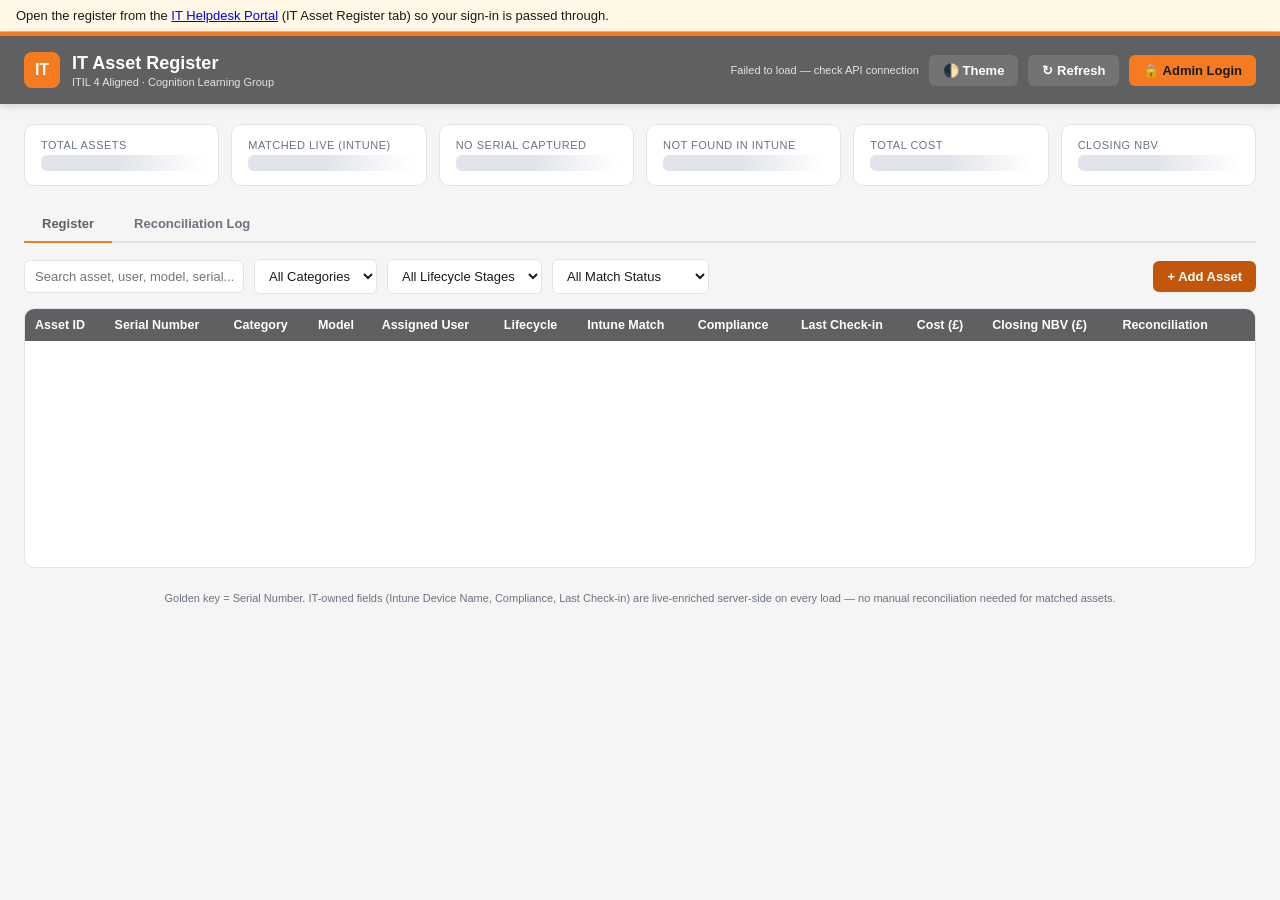
<file: web/asset-register/index.html>
<!DOCTYPE html>
<html lang="en"><head><meta http-equiv="Content-Type" content="text/html; charset=UTF-8">

<meta name="viewport" content="width=device-width, initial-scale=1.0">
<title>IT Asset Register — Cognition Learning Group</title>
<style>
  :root {
    /* Cognition Connect corporate theme (orange + grey), shared with the portal. */
    --navy: #5F6062; --navy-dark: #454648; --gold: #F47B20;
    --orange-text: #C2560A; --orange-hover: #A34807;
    --it-blue: #5F6062; --fin-green: #548235; --joint-brown: #833C0C;
    --bg: #f5f5f5; --card-bg: #ffffff; --border: #e1e5eb; --text: #1a1a1a; --text-muted: #6b7280;
    --rag-red: #d9534f; --rag-amber: #f0ad4e; --rag-green: #5cb85c;
  }
  [data-theme="dark"] {
    --bg: #12161f; --card-bg: #1b2130; --border: #2a3142; --text: #e8eaed; --text-muted: #9aa3b2;
  }
  * { box-sizing: border-box; }
  body { margin:0; font-family: 'Segoe UI', Arial, sans-serif; background: var(--bg); color: var(--text); transition: background .2s, color .2s; }
  header { background: var(--navy); border-top: 4px solid var(--gold); color:#fff; padding: 16px 24px; display:flex; align-items:center; justify-content:space-between; box-shadow:0 2px 8px rgba(0,0,0,.15); }
  header .brand { display:flex; align-items:center; gap:12px; }
  header .brand .logo { width:36px; height:36px; background:var(--gold); border-radius:8px; display:flex; align-items:center; justify-content:center; font-weight:bold; color:#fff; }
  header h1 { font-size:18px; margin:0; font-weight:600; }
  header .sub { font-size:11px; color:#e3e3e3; margin-top:2px; }
  header .actions { display:flex; gap:10px; align-items:center; }
  button { cursor:pointer; border:none; border-radius:6px; padding:8px 14px; font-size:13px; font-weight:600; transition: opacity .15s; }
  button:hover { opacity:.85; }
  .btn-gold { background:var(--gold); color:#1a1a1a; }
  .btn-ghost { background:rgba(255,255,255,.12); color:#fff; }
  .btn-primary { background: var(--orange-text); color:#fff; }
  .btn-secondary { background:#e1e5eb; color:#333; }
  .btn-danger { background:var(--rag-red); color:#fff; }

  main { max-width:1400px; margin:0 auto; padding:20px 24px 60px; }
  .summary-grid { display:grid; grid-template-columns:repeat(auto-fit,minmax(160px,1fr)); gap:12px; margin-bottom:20px; }
  .card { background:var(--card-bg); border:1px solid var(--border); border-radius:10px; padding:14px 16px; }
  .card .label { font-size:11px; color:var(--text-muted); text-transform:uppercase; letter-spacing:.5px; }
  .card .value { font-size:24px; font-weight:700; margin-top:4px; }
  .card.gold .value { color:var(--orange-text); }
  .card.green .value { color:var(--fin-green); }
  .card.red .value { color:var(--rag-red); }

  .tabs { display:flex; gap:4px; margin-bottom:16px; border-bottom:2px solid var(--border); }
  .tab { padding:10px 18px; cursor:pointer; font-size:13px; font-weight:600; color:var(--text-muted); border-bottom:2px solid transparent; margin-bottom:-2px; }
  .tab.active { color:var(--navy); border-bottom-color:var(--gold); }
  [data-theme="dark"] .tab.active { color:#fff; }

  .toolbar { display:flex; gap:10px; margin-bottom:14px; flex-wrap:wrap; align-items:center; }
  .toolbar input[type="text"], .toolbar select { padding:8px 10px; border:1px solid var(--border); border-radius:6px; background:var(--card-bg); color:var(--text); font-size:13px; }
  .toolbar input[type="text"] { min-width:220px; }
  .toolbar .spacer { flex:1; }

  .table-wrap { background:var(--card-bg); border:1px solid var(--border); border-radius:10px; overflow-x:auto; }
  table { width:100%; border-collapse:collapse; font-size:12.5px; }
  th { background:var(--it-blue); color:#fff; text-align:left; padding:9px 10px; white-space:nowrap; position:sticky; top:0; cursor:pointer; user-select:none; }
  th:hover { background:#4d4e50; }
  td { padding:8px 10px; border-bottom:1px solid var(--border); white-space:nowrap; }
  tr:hover td { background: rgba(46,83,149,.05); }
  [data-theme="dark"] tr:hover td { background: rgba(46,83,149,.15); }

  .badge { padding:3px 8px; border-radius:12px; font-size:11px; font-weight:600; display:inline-block; }
  .badge-green { background:#e6f4ea; color:#1e7e34; }
  .badge-red { background:#fdecea; color:#c62828; }
  .badge-amber { background:#fff4e0; color:#a15c00; }
  .badge-grey { background:#eceff1; color:#546e7a; }
  [data-theme="dark"] .badge-green { background:#173625; color:#5cd685; }
  [data-theme="dark"] .badge-red { background:#3d1f1f; color:#f28b82; }
  [data-theme="dark"] .badge-amber { background:#3d2f14; color:#f0c674; }
  [data-theme="dark"] .badge-grey { background:#2a3142; color:#9aa3b2; }

  /* Portal embed: keep the Edit column and both scrollbars always in view. */
  #registerTab .table-wrap { max-height: calc(100vh - 330px); min-height: 260px; overflow: auto; }
  #registerTable th:last-child, #registerTable td:last-child { position: sticky; right: 0; z-index: 1; }
  #registerTable th:last-child { z-index: 2; }
  #registerTable td:last-child { background: var(--card-bg); box-shadow: -8px 0 8px -8px rgba(0,0,0,.25); }
  main { max-width: none; }
  .edit-link { color:var(--orange-text); cursor:pointer; font-weight:600; font-size:12px; }
  .edit-link:hover { text-decoration:underline; }

  /* Modal */
  .modal-backdrop { display:none; position:fixed; inset:0; background:rgba(0,0,0,.5); z-index:100; align-items:center; justify-content:center; }
  .modal-backdrop.open { display:flex; }
  .modal { background:var(--card-bg); border-radius:12px; width:90%; max-width:760px; max-height:88vh; overflow-y:auto; padding:22px 26px; }
  .modal h2 { margin-top:0; font-size:17px; color:var(--navy); }
  [data-theme="dark"] .modal h2 { color:#fff; }
  .form-grid { display:grid; grid-template-columns:1fr 1fr; gap:10px 16px; }
  .form-grid.full { grid-template-columns: 1fr; }
  .form-field label { font-size:11px; color:var(--text-muted); display:block; margin-bottom:3px; font-weight:600; }
  .form-field input, .form-field select, .form-field textarea { width:100%; padding:7px 9px; border:1px solid var(--border); border-radius:6px; background:var(--bg); color:var(--text); font-size:13px; }
  .form-field textarea { resize:vertical; min-height:50px; }
  .section-title { grid-column:1/-1; font-size:12px; font-weight:700; color:var(--orange-text); text-transform:uppercase; margin-top:10px; border-bottom:1px solid var(--border); padding-bottom:4px; }
  .modal-actions { display:flex; justify-content:flex-end; gap:10px; margin-top:18px; }

  .pin-modal .modal { max-width:340px; text-align:center; }
  .pin-modal input { font-size:22px; letter-spacing:6px; text-align:center; padding:10px; width:100%; margin:14px 0; border-radius:8px; border:1px solid var(--border); background:var(--bg); color:var(--text); }
  .error-text { color:var(--rag-red); font-size:12px; margin-top:6px; }

  .skeleton { animation: pulse 1.2s infinite ease-in-out; background: linear-gradient(90deg, var(--border) 25%, var(--card-bg) 50%, var(--border) 75%); background-size:200% 100%; border-radius:6px; height:16px; }
  @keyframes pulse { 0%{background-position:200% 0} 100%{background-position:-200% 0} }

  .footer-note { text-align:center; font-size:11px; color:var(--text-muted); margin-top:24px; }
  .refresh-ts { font-size:11px; color:#e3e3e3; }
</style>
</head>
<body data-theme="light">

<header>
  <div class="brand">
    <div class="logo">IT</div>
    <div>
      <h1>IT Asset Register</h1>
      <div class="sub">ITIL 4 Aligned · Cognition Learning Group</div>
    </div>
  </div>
  <div class="actions">
    <span class="refresh-ts" id="lastRefreshed">Loading…</span>
    <button class="btn-ghost" id="themeToggle">🌓 Theme</button>
    <button class="btn-ghost" id="refreshBtn">↻ Refresh</button>
    <button class="btn-gold" id="loginBtn">🔒 Admin Login</button>
  </div>
</header>

<main>
  <div class="summary-grid" id="summaryCards">
    <div class="card"><div class="label">Total Assets</div><div class="value skeleton">&nbsp;</div></div>
    <div class="card green"><div class="label">Matched Live (Intune)</div><div class="value skeleton">&nbsp;</div></div>
    <div class="card red"><div class="label">No Serial Captured</div><div class="value skeleton">&nbsp;</div></div>
    <div class="card"><div class="label">Not Found in Intune</div><div class="value skeleton">&nbsp;</div></div>
    <div class="card gold"><div class="label">Total Cost</div><div class="value skeleton">&nbsp;</div></div>
    <div class="card gold"><div class="label">Closing NBV</div><div class="value skeleton">&nbsp;</div></div>
  </div>

  <div class="tabs">
    <div class="tab active" data-tab="register">Register</div>
    <div class="tab" data-tab="reconciliation">Reconciliation Log</div>
  </div>

  <div id="registerTab">
    <div class="toolbar">
      <input type="text" id="searchBox" placeholder="Search asset, user, model, serial...">
      <select id="categoryFilter"><option value="">All Categories</option></select>
      <select id="lifecycleFilter"><option value="">All Lifecycle Stages</option></select>
      <select id="matchFilter">
        <option value="">All Match Status</option>
        <option value="Matched - Live">Matched - Live</option>
        <option value="Not Found in Intune">Not Found in Intune</option>
        <option value="No Serial Captured">No Serial Captured</option>
      </select>
      <div class="spacer"></div>
      <button class="btn-primary" id="addAssetBtn">+ Add Asset</button>
    </div>
    <div class="table-wrap">
      <table id="registerTable">
        <thead>
          <tr>
            <th data-sort="assetId">Asset ID</th>
            <th data-sort="serialNumber">Serial Number</th>
            <th data-sort="assetCategory">Category</th>
            <th data-sort="model">Model</th>
            <th data-sort="assignedUser">Assigned User</th>
            <th data-sort="lifecycleStage">Lifecycle</th>
            <th data-sort="intuneMatchStatus">Intune Match</th>
            <th data-sort="complianceStatus">Compliance</th>
            <th data-sort="lastCheckin">Last Check-in</th>
            <th data-sort="cost">Cost (£)</th>
            <th data-sort="closingNbv">Closing NBV (£)</th>
            <th data-sort="reconciliationStatus">Reconciliation</th>
            <th></th>
          </tr>
        </thead>
        <tbody id="registerBody"></tbody>
      </table>
    </div>
  </div>

  <div id="reconciliationTab" style="display:none;">
    <div class="toolbar">
      <div class="spacer"></div>
      <button class="btn-primary" id="addReconBtn">+ Add Reconciliation Entry</button>
    </div>
    <div class="table-wrap">
      <table>
        <thead>
          <tr>
            <th>Cycle</th><th>Date</th><th>Assets (FAR)</th><th>Assets (Intune)</th>
            <th>Matched Live</th><th>Unmatched</th><th>Exceptions Raised</th><th>Exceptions Closed</th>
            <th>IT Sign-off</th><th>Finance Sign-off</th><th>Notes</th>
          </tr>
        </thead>
        <tbody id="reconBody"></tbody>
      </table>
    </div>
  </div>

  <div class="footer-note">Golden key = Serial Number. IT-owned fields (Intune Device Name, Compliance, Last Check-in) are live-enriched server-side on every load — no manual reconciliation needed for matched assets.</div>
</main>

<!-- PIN Modal -->
<div class="modal-backdrop pin-modal" id="pinModal">
  <div class="modal">
    <h2>Admin Login</h2>
    <p style="font-size:13px; color:var(--text-muted);">Enter the shared admin PIN to add or edit assets.</p>
    <input type="password" id="pinInput" maxlength="10" placeholder="••••••" autocomplete="off">
    <div class="error-text" id="pinError" style="display:none;">Incorrect PIN. Please try again.</div>
    <div class="modal-actions">
      <button class="btn-secondary" id="pinCancelBtn">Cancel</button>
      <button class="btn-primary" id="pinSubmitBtn">Unlock</button>
    </div>
  </div>
</div>

<!-- Asset Edit Modal -->
<div class="modal-backdrop" id="assetModal">
  <div class="modal">
    <h2 id="assetModalTitle">Add Asset</h2>
    <form id="assetForm">
      <div class="form-grid" id="assetFormGrid"></div>
      <div class="modal-actions">
        <button type="button" class="btn-secondary" id="assetCancelBtn">Cancel</button>
        <button type="submit" class="btn-primary">Save Asset</button>
      </div>
    </form>
  </div>
</div>

<!-- Reconciliation Entry Modal -->
<div class="modal-backdrop" id="reconModal">
  <div class="modal">
    <h2>Add Reconciliation Log Entry</h2>
    <form id="reconForm">
      <div class="form-grid" id="reconFormGrid"></div>
      <div class="modal-actions">
        <button type="button" class="btn-secondary" id="reconCancelBtn">Cancel</button>
        <button type="submit" class="btn-primary">Save Entry</button>
      </div>
    </form>
  </div>
</div>

<script>
// =========================================================
// CONFIG — update API_BASE after deployment
// =========================================================
const API_BASE = "https://it-asset-register-api-asded3axebb7h2g3.uksouth-01.azurewebsites.net/api";

// =========================================================
// PORTAL INTEGRATION — this page now lives inside the IT Helpdesk Portal
// (happy-hill…/asset-register/) and is shown in its "IT Asset Register" tab.
// The portal's Static Web App sign-in gate protects this page itself. On top
// of that, every API call carries the signed-in user's Microsoft access
// token, borrowed from the portal window that embeds this page (same site,
// so window.parent is reachable). Once the asset API's Authentication is
// switched on (see the deployment notes), calls without a valid token are
// refused, so the register's DATA is protected, not just the page.
// The admin PIN is unchanged and still required for edits.
// =========================================================
async function getPortalToken() {
  try {
    if (window.parent !== window && typeof window.parent.getApiAccessToken === "function") {
      return await window.parent.getApiAccessToken();
    }
  } catch (e) { console.warn("Could not get sign-in token from the portal:", e); }
  return null;
}
function getPortalUserName() {
  try {
    const name = (window.parent !== window && typeof window.parent.getSignedInUserName === "function")
      ? window.parent.getSignedInUserName() : null;
    return name || "Web UI User";
  } catch (e) { return "Web UI User"; }
}
async function apiFetch(url, options = {}) {
  const token = await getPortalToken();
  const headers = { ...(options.headers || {}) };
  if (token) headers["Authorization"] = `Bearer ${token}`;
  return fetch(url, { ...options, headers });
}
if (window.parent === window) {
  // Opened directly rather than inside the portal: send people to the portal tab.
  document.addEventListener("DOMContentLoaded", () => {
    const n = document.createElement("div");
    n.style.cssText = "background:#fff8e6;border-bottom:1px solid #f2c94c;padding:8px 16px;font-size:13px;";
    n.innerHTML = 'Open the register from the <a href="/">IT Helpdesk Portal</a> (IT Asset Register tab) so your sign-in is passed through.';
    document.body.prepend(n);
  });
}

const CATEGORY_OPTIONS = ["Laptop","Desktop","Tablet","Mobile Phone","Monitor","Docking Station","Printer/MFD","Network Storage (NAS)","Networking Equipment","Server","Peripheral - Other"];
const LIFECYCLE_OPTIONS = ["On Order","In Stock (Spare)","Deployed - In Use","In Repair","Pending Disposal","Disposed / Retired","Lost / Stolen (Investigating)"];
const OWNERSHIP_OPTIONS = ["Corporate-Owned","Personal-Reimbursed","Leased","Loaned (Third Party)"];
const MANAGED_IT_OPTIONS = ["Yes - Intune Managed","No - Not Intune-Capable","No - Personal Device"];
const FUNDING_OPTIONS = ["Capex","Opex","Personal Card - Reimbursed"];
const DISPOSAL_REASON_OPTIONS = ["","End of Life / Refreshed","Leaver - Returned","Upgraded / Replaced","Damaged - Beyond Repair","Lost","Stolen","Transferred to Another Entity"];
const DISPOSAL_METHOD_OPTIONS = ["N/A - Not Yet Disposed","WEEE Recycled (Certified)","Donated","Resold","Data-Wiped & Destroyed","Returned to Lessor"];
const RECON_STATUS_OPTIONS = ["Pending - Awaiting Live Match","Matched - Auto (Serial)","Matched - Manual Review","Unmatched - Investigating","Confirmed Disposed (Both Systems)","Out of IT Scope (Physical Audit Only)"];

let state = { assets: [], summary: {}, sortKey: "assetId", sortDir: 1, sessionToken: null };

// ---------- Theme ----------
document.getElementById("themeToggle").onclick = () => {
  const b = document.body;
  b.dataset.theme = b.dataset.theme === "dark" ? "light" : "dark";
  localStorage.setItem("assetRegTheme", b.dataset.theme);
};
if (localStorage.getItem("assetRegTheme")) document.body.dataset.theme = localStorage.getItem("assetRegTheme");

// ---------- Tabs ----------
document.querySelectorAll(".tab").forEach(t => t.onclick = () => {
  document.querySelectorAll(".tab").forEach(x=>x.classList.remove("active"));
  t.classList.add("active");
  document.getElementById("registerTab").style.display = t.dataset.tab === "register" ? "" : "none";
  document.getElementById("reconciliationTab").style.display = t.dataset.tab === "reconciliation" ? "" : "none";
  if (t.dataset.tab === "reconciliation") loadReconciliationLog();
});

// ---------- PIN / Session ----------
document.getElementById("loginBtn").onclick = () => document.getElementById("pinModal").classList.add("open");
document.getElementById("pinCancelBtn").onclick = () => document.getElementById("pinModal").classList.remove("open");
document.getElementById("pinSubmitBtn").onclick = async () => {
  const pin = document.getElementById("pinInput").value;
  try {
    const res = await apiFetch(`${API_BASE}/verifyPin`, { method:"POST", headers:{"Content-Type":"application/json"}, body: JSON.stringify({pin}) });
    if (!res.ok) throw new Error("bad pin");
    const data = await res.json();
    state.sessionToken = data.sessionToken;
    sessionStorage.setItem("assetRegToken", data.sessionToken);
    document.getElementById("pinModal").classList.remove("open");
    document.getElementById("pinError").style.display = "none";
    document.getElementById("loginBtn").textContent = "🔓 Logged In";
  } catch(e) {
    document.getElementById("pinError").style.display = "block";
  }
};
if (sessionStorage.getItem("assetRegToken")) {
  state.sessionToken = sessionStorage.getItem("assetRegToken");
  document.getElementById("loginBtn").textContent = "🔓 Logged In";
}

function requireLogin() {
  if (!state.sessionToken) { document.getElementById("pinModal").classList.add("open"); return false; }
  return true;
}

// ---------- Data loading ----------
async function loadRegister() {
  document.getElementById("lastRefreshed").textContent = "Refreshing...";
  try {
    const res = await apiFetch(`${API_BASE}/getAssetRegister`);
    const data = await res.json();
    state.assets = data.assets || [];
    state.summary = data.summary || {};
    renderSummary();
    populateFilters();
    renderTable();
    const ts = data.lastModifiedUtc ? new Date(data.lastModifiedUtc).toLocaleString() : "never";
    document.getElementById("lastRefreshed").textContent = `Register updated: ${ts}`;
  } catch(e) {
    document.getElementById("lastRefreshed").textContent = "Failed to load — check API connection";
    console.error(e);
  }
}

function renderSummary() {
  const s = state.summary;
  const cards = document.querySelectorAll("#summaryCards .value");
  const vals = [s.totalAssets ?? 0, s.matchedLive ?? 0, s.noSerialCaptured ?? 0, s.notFoundInIntune ?? 0,
                `£${(s.totalCost ?? 0).toLocaleString(undefined,{minimumFractionDigits:2})}`,
                `£${(s.totalClosingNbv ?? 0).toLocaleString(undefined,{minimumFractionDigits:2})}`];
  cards.forEach((c,i) => { c.classList.remove("skeleton"); c.textContent = vals[i]; });
}

function populateFilters() {
  const catSel = document.getElementById("categoryFilter");
  const lifeSel = document.getElementById("lifecycleFilter");
  if (catSel.options.length <= 1) CATEGORY_OPTIONS.forEach(c => catSel.add(new Option(c,c)));
  if (lifeSel.options.length <= 1) LIFECYCLE_OPTIONS.forEach(c => lifeSel.add(new Option(c,c)));
}

function matchBadge(status) {
  if (status === "Matched - Live") return `<span class="badge badge-green">Matched - Live</span>`;
  if (status === "Not Found in Intune") return `<span class="badge badge-red">Not Found</span>`;
  return `<span class="badge badge-amber">No Serial</span>`;
}
function complianceBadge(status) {
  const s = (status||"").toLowerCase();
  if (s === "compliant") return `<span class="badge badge-green">Compliant</span>`;
  if (s === "noncompliant") return `<span class="badge badge-red">Noncompliant</span>`;
  if (!s) return "";
  return `<span class="badge badge-grey">${status}</span>`;
}

function applyFiltersAndSort(list) {
  const q = document.getElementById("searchBox").value.toLowerCase();
  const cat = document.getElementById("categoryFilter").value;
  const life = document.getElementById("lifecycleFilter").value;
  const match = document.getElementById("matchFilter").value;
  let filtered = list.filter(a => {
    if (cat && a.assetCategory !== cat) return false;
    if (life && a.lifecycleStage !== life) return false;
    if (match && a.intuneMatchStatus !== match) return false;
    if (q) {
      const hay = [a.assetId,a.serialNumber,a.model,a.assignedUser,a.manufacturer].join(" ").toLowerCase();
      if (!hay.includes(q)) return false;
    }
    return true;
  });
  filtered.sort((a,b) => {
    let va = a[state.sortKey] ?? "", vb = b[state.sortKey] ?? "";
    if (typeof va === "number" || typeof vb === "number") return (va-vb)*state.sortDir;
    return String(va).localeCompare(String(vb)) * state.sortDir;
  });
  return filtered;
}

function renderTable() {
  const list = applyFiltersAndSort(state.assets);
  const tbody = document.getElementById("registerBody");
  tbody.innerHTML = list.map(a => `
    <tr>
      <td>${a.assetId||""}</td>
      <td>${a.serialNumber==="UNKNOWN - NOT CAPTURED AT PURCHASE" ? '<span class="badge badge-grey">Not Captured</span>' : a.serialNumber}</td>
      <td>${a.assetCategory||""}</td>
      <td>${a.model||""}</td>
      <td>${a.assignedUser||""}</td>
      <td>${a.lifecycleStage||""}</td>
      <td>${matchBadge(a.intuneMatchStatus)}</td>
      <td>${complianceBadge(a.complianceStatus)}</td>
      <td>${a.lastCheckin||""}</td>
      <td>£${(parseFloat(a.cost)||0).toLocaleString(undefined,{minimumFractionDigits:2})}</td>
      <td>£${(parseFloat(a.closingNbv)||0).toLocaleString(undefined,{minimumFractionDigits:2})}</td>
      <td>${a.reconciliationStatus||""}</td>
      <td><span class="edit-link" data-id="${a.assetId}">Edit</span></td>
    </tr>
  `).join("");
  tbody.querySelectorAll(".edit-link").forEach(el => el.onclick = () => openAssetModal(el.dataset.id));
}

document.getElementById("searchBox").oninput = renderTable;
document.getElementById("categoryFilter").onchange = renderTable;
document.getElementById("lifecycleFilter").onchange = renderTable;
document.getElementById("matchFilter").onchange = renderTable;
document.getElementById("refreshBtn").onclick = loadRegister;

document.querySelectorAll("th[data-sort]").forEach(th => th.onclick = () => {
  const key = th.dataset.sort;
  if (state.sortKey === key) state.sortDir *= -1; else { state.sortKey = key; state.sortDir = 1; }
  renderTable();
});

// ---------- Asset Add/Edit Modal ----------
const FORM_FIELDS = [
  {section:"Identification"},
  {key:"assetId", label:"Asset ID", type:"text", readonlyOnEdit:true},
  {key:"assetTag", label:"Asset Tag", type:"text"},
  {key:"serialNumber", label:"Serial Number (Golden Key)", type:"text"},
  {section:"Classification"},
  {key:"assetCategory", label:"Category", type:"select", options:CATEGORY_OPTIONS},
  {key:"manufacturer", label:"Manufacturer", type:"text"},
  {key:"model", label:"Model", type:"text", full:true},
  {key:"managedByIt", label:"Managed by IT (Intune)", type:"select", options:MANAGED_IT_OPTIONS},
  {section:"Ownership & Assignment"},
  {key:"legalEntity", label:"Legal Entity", type:"text"},
  {key:"locationSite", label:"Location / Site", type:"text"},
  {key:"ownershipType", label:"Ownership Type", type:"select", options:OWNERSHIP_OPTIONS},
  {key:"assignedUser", label:"Assigned User", type:"text"},
  {key:"assignedUserEmail", label:"Assigned User Email", type:"text"},
  {key:"assignmentDate", label:"Assignment Date", type:"date"},
  {section:"Lifecycle"},
  {key:"lifecycleStage", label:"Lifecycle Stage", type:"select", options:LIFECYCLE_OPTIONS},
  {key:"warrantyEndDate", label:"Warranty End Date", type:"date"},
  {key:"plannedRefreshDate", label:"Planned Refresh Date", type:"date"},
  {section:"Financial"},
  {key:"poInvoiceRef", label:"PO / Invoice Reference", type:"text"},
  {key:"acquisitionDate", label:"Acquisition Date", type:"date"},
  {key:"fundingSource", label:"Funding Source", type:"select", options:FUNDING_OPTIONS},
  {key:"cost", label:"Cost (£)", type:"number"},
  {key:"openingNbv", label:"Opening NBV (£)", type:"number"},
  {key:"additions", label:"Additions (£)", type:"number"},
  {key:"depreciationCharge", label:"Depreciation Charge (£)", type:"number"},
  {key:"closingNbv", label:"Closing NBV (£)", type:"number"},
  {key:"usefulLifeYears", label:"Useful Life (Years)", type:"number"},
  {section:"Disposal / Transfer"},
  {key:"disposalDate", label:"Disposal Date", type:"date"},
  {key:"disposalReason", label:"Disposal Reason", type:"select", options:DISPOSAL_REASON_OPTIONS},
  {key:"disposalMethod", label:"Disposal Method", type:"select", options:DISPOSAL_METHOD_OPTIONS},
  {key:"disposalProceeds", label:"Disposal Proceeds (£)", type:"number"},
  {key:"disposalApprovedBy", label:"Disposal Approved By", type:"text"},
  {key:"evidenceRef", label:"Evidence Ref (WEEE/Wipe Cert)", type:"text"},
  {section:"Insurance"},
  {key:"insurable", label:"Insurable (Y/N)", type:"text"},
  {key:"insuredValue", label:"Insured Value (£)", type:"number"},
  {key:"insurancePolicyRef", label:"Insurance Policy Reference", type:"text"},
  {section:"Governance"},
  {key:"reconciliationStatus", label:"Reconciliation Status", type:"select", options:RECON_STATUS_OPTIONS},
  {key:"lastReconciledDate", label:"Last Reconciled Date", type:"date"},
  {key:"reconciledBy", label:"Reconciled By", type:"text"},
  {key:"notes", label:"Notes / Exceptions", type:"textarea", full:true},
];

function buildForm(container, fields, values) {
  container.innerHTML = "";
  fields.forEach(f => {
    if (f.section) {
      const div = document.createElement("div");
      div.className = "section-title";
      div.textContent = f.section;
      container.appendChild(div);
      return;
    }
    const wrap = document.createElement("div");
    wrap.className = "form-field" + (f.full ? " full" : "");
    if (f.full) wrap.style.gridColumn = "1/-1";
    const label = document.createElement("label");
    label.textContent = f.label;
    wrap.appendChild(label);
    let input;
    if (f.type === "select") {
      input = document.createElement("select");
      f.options.forEach(o => input.add(new Option(o||"(none)", o)));
    } else if (f.type === "textarea") {
      input = document.createElement("textarea");
    } else {
      input = document.createElement("input");
      input.type = f.type;
    }
    input.name = f.key;
    input.value = values[f.key] ?? "";
    if (f.readonlyOnEdit && values.assetId) input.readOnly = true;
    wrap.appendChild(input);
    container.appendChild(wrap);
  });
}

function openAssetModal(assetId) {
  if (!requireLogin()) return;
  const asset = assetId ? state.assets.find(a => a.assetId === assetId) : {};
  document.getElementById("assetModalTitle").textContent = assetId ? `Edit Asset — ${assetId}` : "Add New Asset";
  buildForm(document.getElementById("assetFormGrid"), FORM_FIELDS, asset || {});
  document.getElementById("assetModal").classList.add("open");
}
document.getElementById("addAssetBtn").onclick = () => openAssetModal(null);
document.getElementById("assetCancelBtn").onclick = () => document.getElementById("assetModal").classList.remove("open");

document.getElementById("assetForm").onsubmit = async (e) => {
  e.preventDefault();
  const formData = new FormData(e.target);
  const asset = {};
  for (const [k,v] of formData.entries()) asset[k] = v;
  if (!asset.assetId) asset.assetId = "FA-CEUK-" + String(Date.now()).slice(-6);
  try {
    const res = await apiFetch(`${API_BASE}/upsertAssetRegisterItem`, {
      method:"POST", headers:{"Content-Type":"application/json"},
      body: JSON.stringify({ sessionToken: state.sessionToken, asset, modifiedBy: getPortalUserName() })
    });
    if (res.status === 401) { state.sessionToken=null; sessionStorage.removeItem("assetRegToken"); document.getElementById("loginBtn").textContent="🔒 Admin Login"; alert("Session expired — please log in again."); return; }
    if (!res.ok) throw new Error("save failed");
    document.getElementById("assetModal").classList.remove("open");
    await loadRegister();
  } catch(err) { alert("Failed to save asset: " + err.message); }
};

// ---------- Reconciliation Log ----------
async function loadReconciliationLog() {
  try {
    const res = await apiFetch(`${API_BASE}/getReconciliationLog`);
    const data = await res.json();
    const tbody = document.getElementById("reconBody");
    tbody.innerHTML = (data.entries||[]).map(e => `
      <tr>
        <td>${e.cycle||""}</td><td>${e.date||""}</td><td>${e.assetsInFar||""}</td><td>${e.assetsInIntune||""}</td>
        <td>${e.matchedLive||""}</td><td>${e.unmatched||""}</td><td>${e.exceptionsRaised||""}</td><td>${e.exceptionsClosed||""}</td>
        <td>${e.signedOffIt||""}</td><td>${e.signedOffFinance||""}</td><td>${e.notes||""}</td>
      </tr>
    `).join("");
  } catch(e) { console.error(e); }
}

const RECON_FIELDS = [
  {key:"cycle", label:"Cycle (FY/Quarter)", type:"text"},
  {key:"date", label:"Reconciliation Date", type:"date"},
  {key:"assetsInFar", label:"Assets in Finance FAR", type:"number"},
  {key:"assetsInIntune", label:"Assets in Intune Export", type:"number"},
  {key:"matchedLive", label:"Matched Live", type:"number"},
  {key:"unmatched", label:"Unmatched / Investigating", type:"number"},
  {key:"exceptionsRaised", label:"Exceptions Raised", type:"number"},
  {key:"exceptionsClosed", label:"Exceptions Closed", type:"number"},
  {key:"signedOffIt", label:"Signed Off By - IT", type:"text"},
  {key:"signedOffFinance", label:"Signed Off By - Finance", type:"text"},
  {key:"notes", label:"Notes", type:"textarea", full:true},
];

document.getElementById("addReconBtn").onclick = () => {
  if (!requireLogin()) return;
  buildForm(document.getElementById("reconFormGrid"), RECON_FIELDS, {});
  document.getElementById("reconModal").classList.add("open");
};
document.getElementById("reconCancelBtn").onclick = () => document.getElementById("reconModal").classList.remove("open");
document.getElementById("reconForm").onsubmit = async (e) => {
  e.preventDefault();
  const formData = new FormData(e.target);
  const entry = {};
  for (const [k,v] of formData.entries()) entry[k] = v;
  try {
    const res = await apiFetch(`${API_BASE}/addReconciliationLogEntry`, {
      method:"POST", headers:{"Content-Type":"application/json"},
      body: JSON.stringify({ sessionToken: state.sessionToken, entry })
    });
    if (!res.ok) throw new Error("save failed");
    document.getElementById("reconModal").classList.remove("open");
    await loadReconciliationLog();
  } catch(err) { alert("Failed to save entry: " + err.message); }
};

// ---------- Init ----------
loadRegister();
</script>


</body></html>
</file>
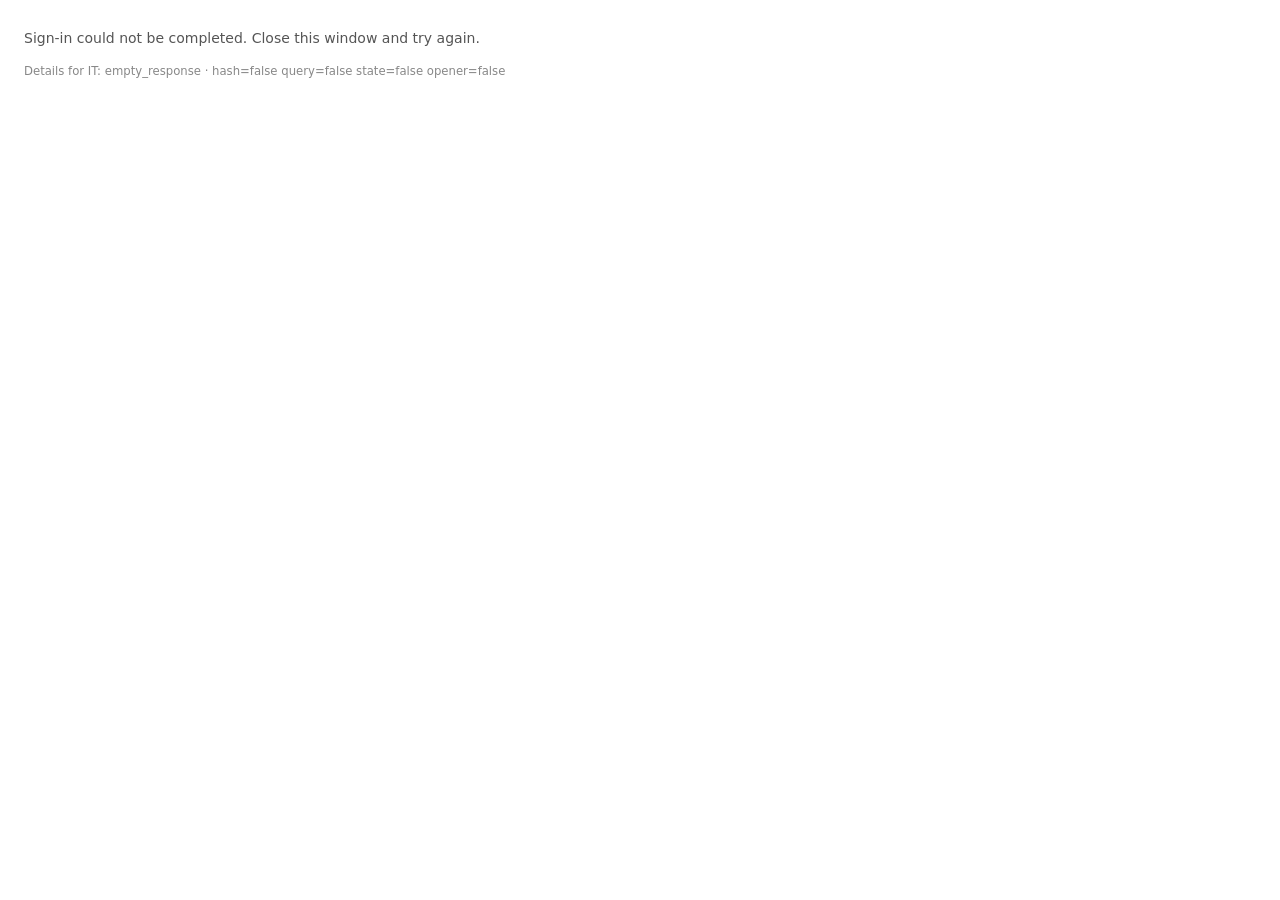
<file: web/auth-popup.html>
<!DOCTYPE html>
<html>
<head>
<meta charset="UTF-8">
<title>Signing in…</title>
</head>
<body>
<!--
  MSAL popup / silent-iframe redirect target.

  *** WHY THE PREVIOUS (EMPTY) VERSION OF THIS PAGE CAUSED "timed_out" ***
  The earlier version of this file was deliberately empty, based on how
  MSAL.js v2/v3 worked: the opener window polled the popup's URL and
  closed it itself. index.html now loads msal-browser v5.23.0, and MSAL v5
  NO LONGER POLLS THE POPUP. Instead the opener listens on a
  BroadcastChannel and waits for the redirect page to post the auth
  response back. An empty page never posts anything, so after the popup
  bridge timeout MSAL rejects with BrowserAuthError "timed_out"
  (internal reason "redirect_bridge_timeout") — exactly the error shown
  on the Policy & Compliance tab. COOP headers were never the cause;
  BroadcastChannel works regardless of Cross-Origin-Opener-Policy.

  The fix: this page loads MSAL's official redirect bridge and calls
  broadcastResponseToMainFrame(), which reads the auth code from the URL,
  broadcasts it to the main app, and closes the popup (or ends the
  hidden iframe used by acquireTokenSilent). It still contains no app
  logic and never calls handleRedirectPromise(), so the original
  popup_window_error race this page was created to avoid does not return.

  The bridge is self-hosted (msal-redirect-bridge.js, same folder) rather
  than loaded from a CDN, so sign-in has no third-party dependency here.
  Its version must match the msal-browser version imported in index.html.
-->
<p id="msg" style="font-family:system-ui,sans-serif;font-size:14px;color:#555;padding:16px;">Signing you in…</p>
<script src="msal-redirect-bridge.js"></script>
<script>
  // Snapshot what arrived BEFORE the bridge runs (it clears the URL).
  // Only presence flags are recorded, never the auth code itself.
  var arrived = {
    hash: location.hash.length > 1,
    query: location.search.length > 1,
    state: /[#?&]state=/.test(location.hash + location.search),
    error: (new URLSearchParams(location.hash.slice(1) + "&" + location.search.slice(1))).get("error"),
    opener: !!window.opener
  };
  if (typeof window.msalBroadcastResponseToMainFrame !== "function") {
    document.getElementById("msg").textContent =
      "Sign-in could not be completed: the sign-in helper script did not load. Close this window and try again.";
  } else {
    window.msalBroadcastResponseToMainFrame().catch(function (err) {
      console.error("MSAL redirect bridge failed:", err, arrived);
      document.getElementById("msg").innerHTML =
        "Sign-in could not be completed. Close this window and try again.<br><br>" +
        "<small style='color:#888'>Details for IT: " +
        String((err && (err.errorCode || err.name)) || err).replace(/</g, "&lt;") +
        (err && err.subError ? " / " + String(err.subError).replace(/</g, "&lt;") : "") +
        " · hash=" + arrived.hash + " query=" + arrived.query +
        " state=" + arrived.state + " opener=" + arrived.opener +
        (arrived.error ? " · aad_error=" + String(arrived.error).replace(/</g, "&lt;") : "") +
        "</small>";
    });
  }
</script>
</body>
</html>
</file>
